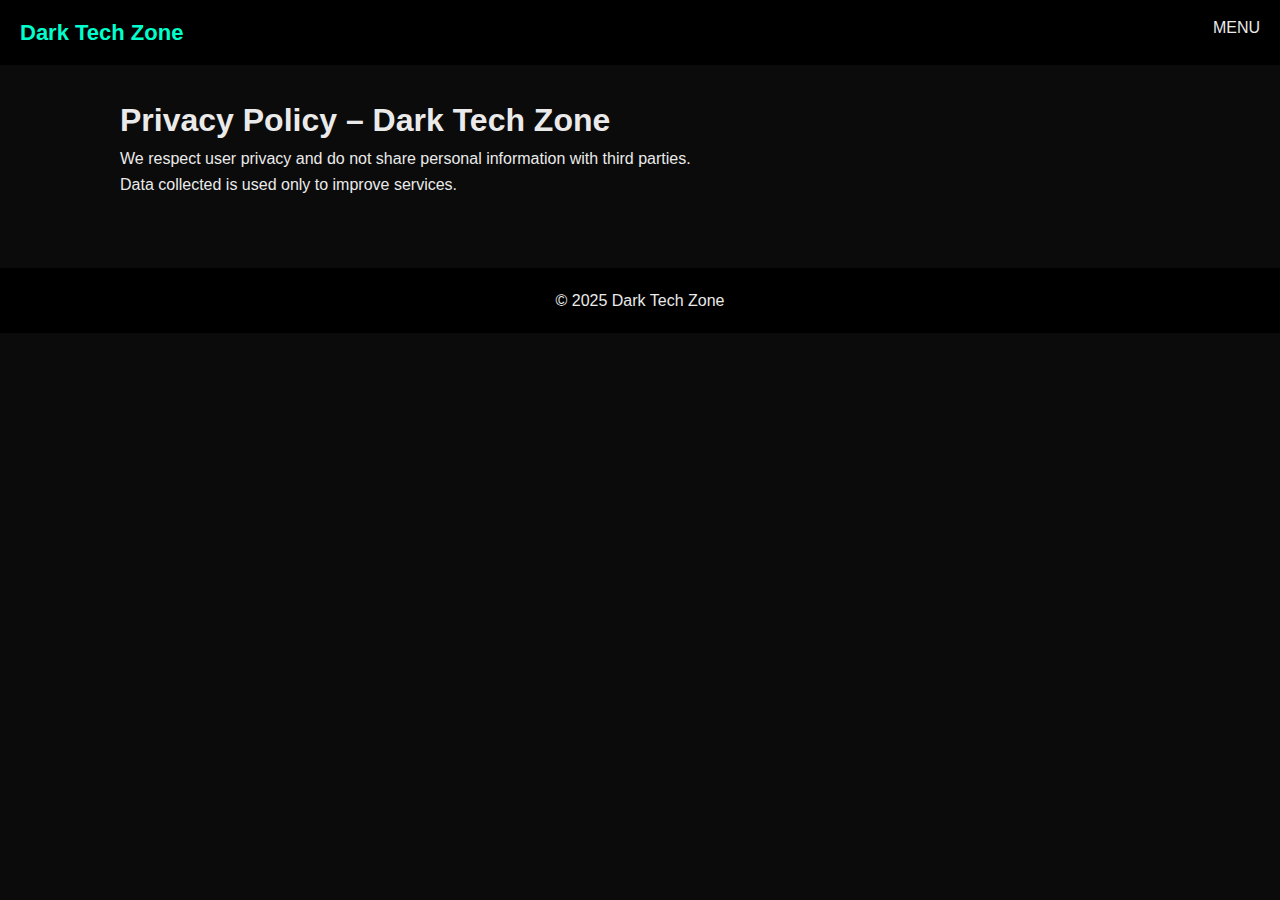
<file: privacy-policy/index.html>
<!DOCTYPE html>
<html>
<head>
<meta charset="UTF-8">
<meta name="viewport" content="width=device-width, initial-scale=1.0">
<title>Privacy Policy – Dark Tech Zone</title>
<meta name="description" content="Privacy policy of Dark Tech Zone.">
<meta name="robots" content="index, follow">
<link rel="stylesheet" href="/style.css">
</head>
<body>

<header>
<span class="logo">Dark Tech Zone</span>
<span class="menu-btn" onclick="toggleMenu()">MENU</span>
<nav id="menu">
<a href="/">Home</a>
<a href="/services">Services</a>
<a href="/free-tools">Free Tools</a>
<a href="/privacy-policy">Privacy Policy</a>
<a href="/terms">Terms</a>
</nav>
</header>

<div class="container">
<h1>Privacy Policy – Dark Tech Zone</h1>
<p>We respect user privacy and do not share personal information with third parties.</p>
<p>Data collected is used only to improve services.</p>
</div>

<footer>© 2025 Dark Tech Zone</footer>

<script>
function toggleMenu(){
 var m=document.getElementById('menu');
 m.style.display=m.style.display==='block'?'none':'block';
}
</script>

</body>
</html>
</file>
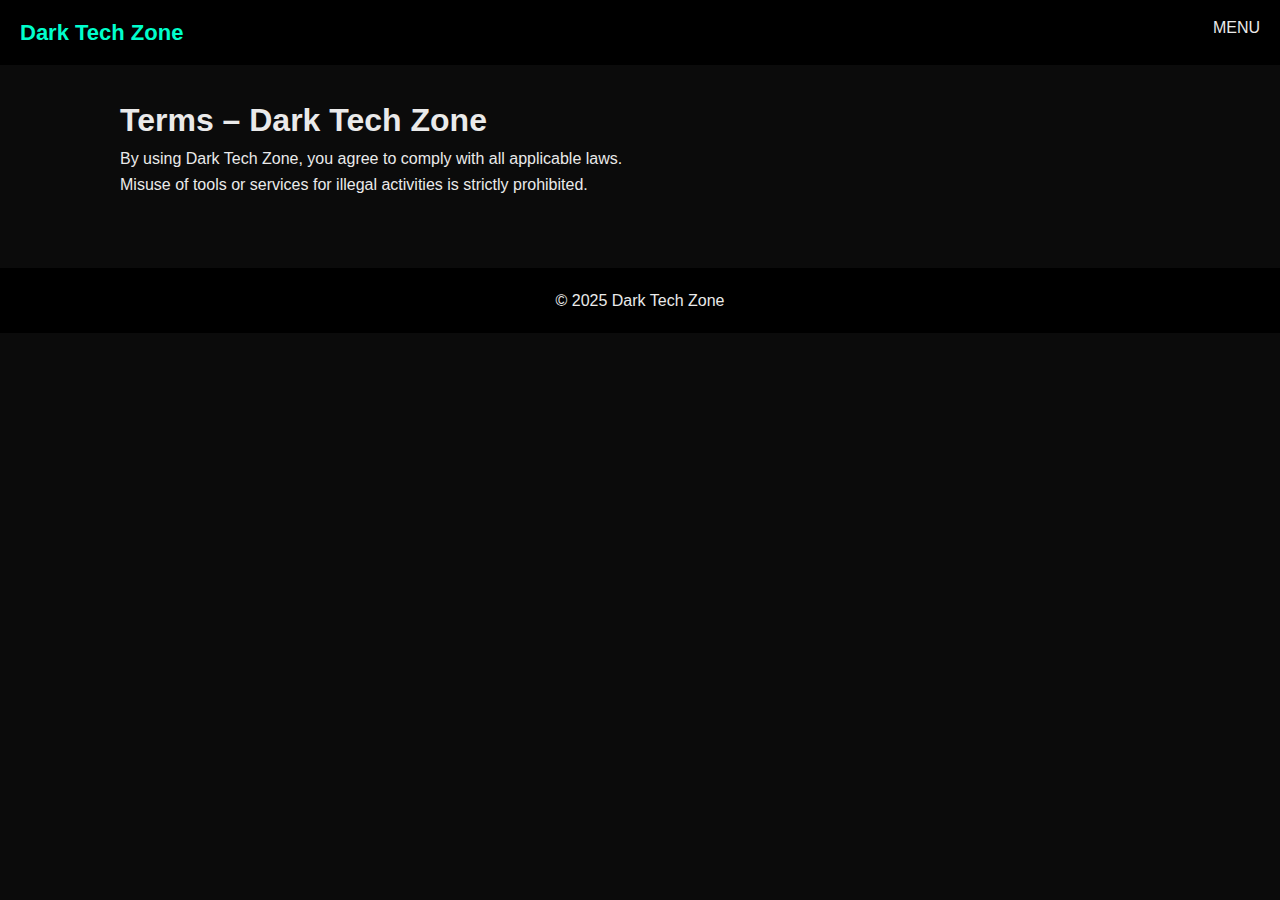
<file: terms/index.html>
<!DOCTYPE html>
<html>
<head>
<meta charset="UTF-8">
<meta name="viewport" content="width=device-width, initial-scale=1.0">
<title>Terms – Dark Tech Zone</title>
<meta name="description" content="Terms and conditions of Dark Tech Zone.">
<meta name="robots" content="index, follow">
<link rel="stylesheet" href="/style.css">
</head>
<body>

<header>
<span class="logo">Dark Tech Zone</span>
<span class="menu-btn" onclick="toggleMenu()">MENU</span>
<nav id="menu">
<a href="/">Home</a>
<a href="/services">Services</a>
<a href="/free-tools">Free Tools</a>
<a href="/privacy-policy">Privacy Policy</a>
<a href="/terms">Terms</a>
</nav>
</header>

<div class="container">
<h1>Terms – Dark Tech Zone</h1>
<p>By using Dark Tech Zone, you agree to comply with all applicable laws.</p>
<p>Misuse of tools or services for illegal activities is strictly prohibited.</p>
</div>

<footer>© 2025 Dark Tech Zone</footer>

<script>
function toggleMenu(){
 var m=document.getElementById('menu');
 m.style.display=m.style.display==='block'?'none':'block';
}
</script>

</body>
</html>
</file>
<file: style.css>
*{
  margin:0;
  padding:0;
  box-sizing:border-box;
  font-family:Arial,sans-serif;
}

body{
  background:#0b0b0b;
  color:#eaeaea;
  line-height:1.6;
}

header{
  background:#000;
  padding:15px 20px;
  position:sticky;
  top:0;
}

.logo{
  font-size:22px;
  font-weight:bold;
  color:#00ffcc;
}

.menu-btn{
  float:right;
  cursor:pointer;
}

nav{
  display:none;
  background:#111;
  padding:10px;
}

nav a{
  display:block;
  color:#fff;
  text-decoration:none;
  padding:10px 0;
}

nav a:hover{
  color:#00ffcc;
}

.container{
  padding:30px;
  max-width:1100px;
  margin:auto;
}

footer{
  text-align:center;
  padding:20px;
  background:#000;
  margin-top:40px;
}
</file>
